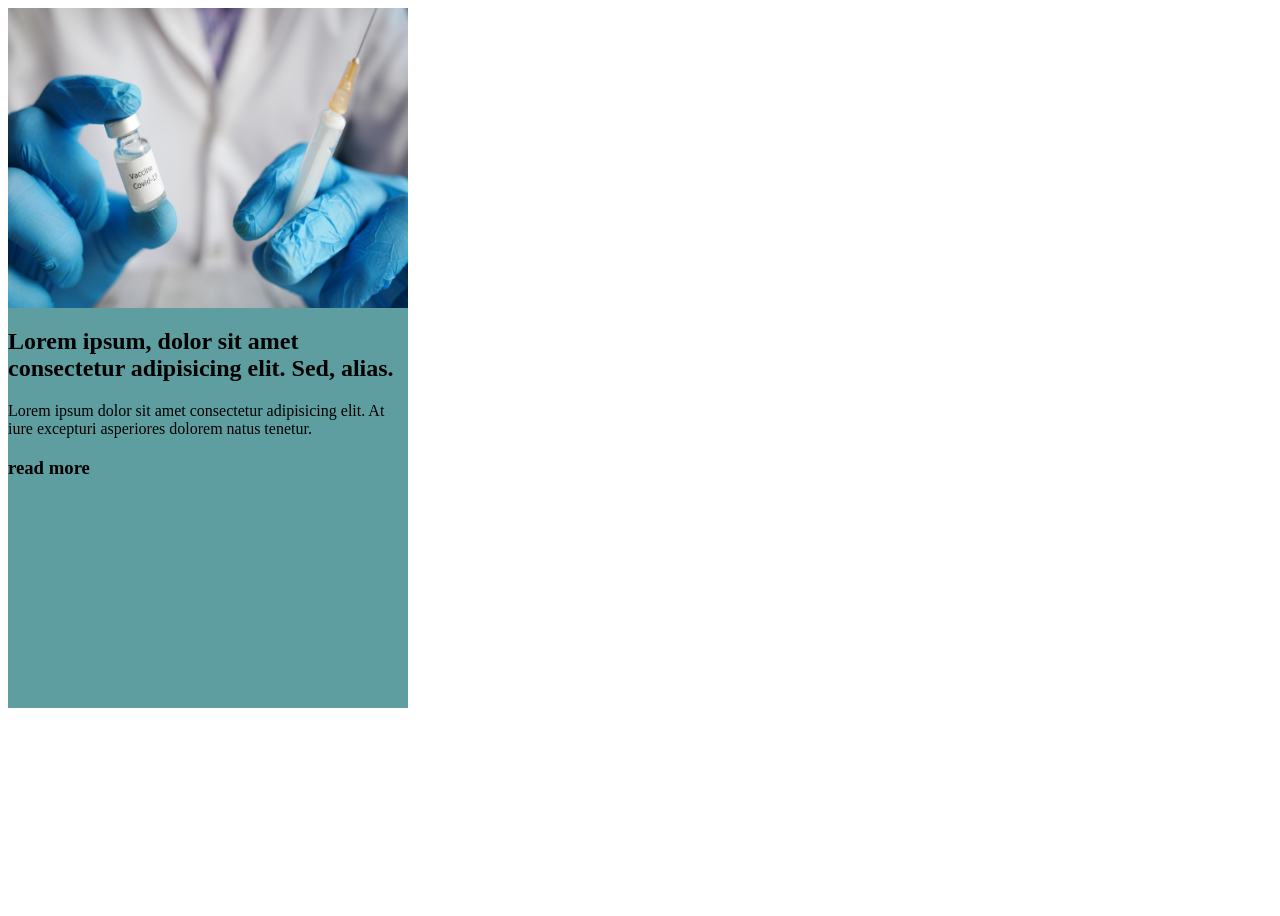
<file: card.html>
<!DOCTYPE html>
<html lang="en">

<head>
    <meta charset="UTF-8">
    <meta name="viewport" content="width=device-width, initial-scale=1.0">
    <title>Document</title>
</head>

<style>
    .cont {
        height: 100vh;
        width: 100%;

        .card {
            height: 700px;
            width: 400px;
            background-color: cadetblue;
            overflow: hidden;

            .innerbox {

                overflow: hidden;
                height: 300px;

                /* width: 300px; */
                img {
                    height: 300px;
                    width: 100%;


                }
            }


            img:hover {
                scale: 1.2;
                
            }
        }

    }
</style>

<body>

    <div class="cont">

        <div class="card">
            <div class="innerbox">
                <img src="./images/covid-vacine-image.jpg" alt="">
            </div>

            <div class="para">
                <h2>Lorem ipsum, dolor sit amet consectetur adipisicing elit. Sed, alias.</h2>
                <p>Lorem ipsum dolor sit amet consectetur adipisicing elit. At iure excepturi asperiores dolorem natus
                    tenetur.</p>
                <h3>read more</h3>
            </div>


        </div>
    </div>
</body>

</html>
</file>
